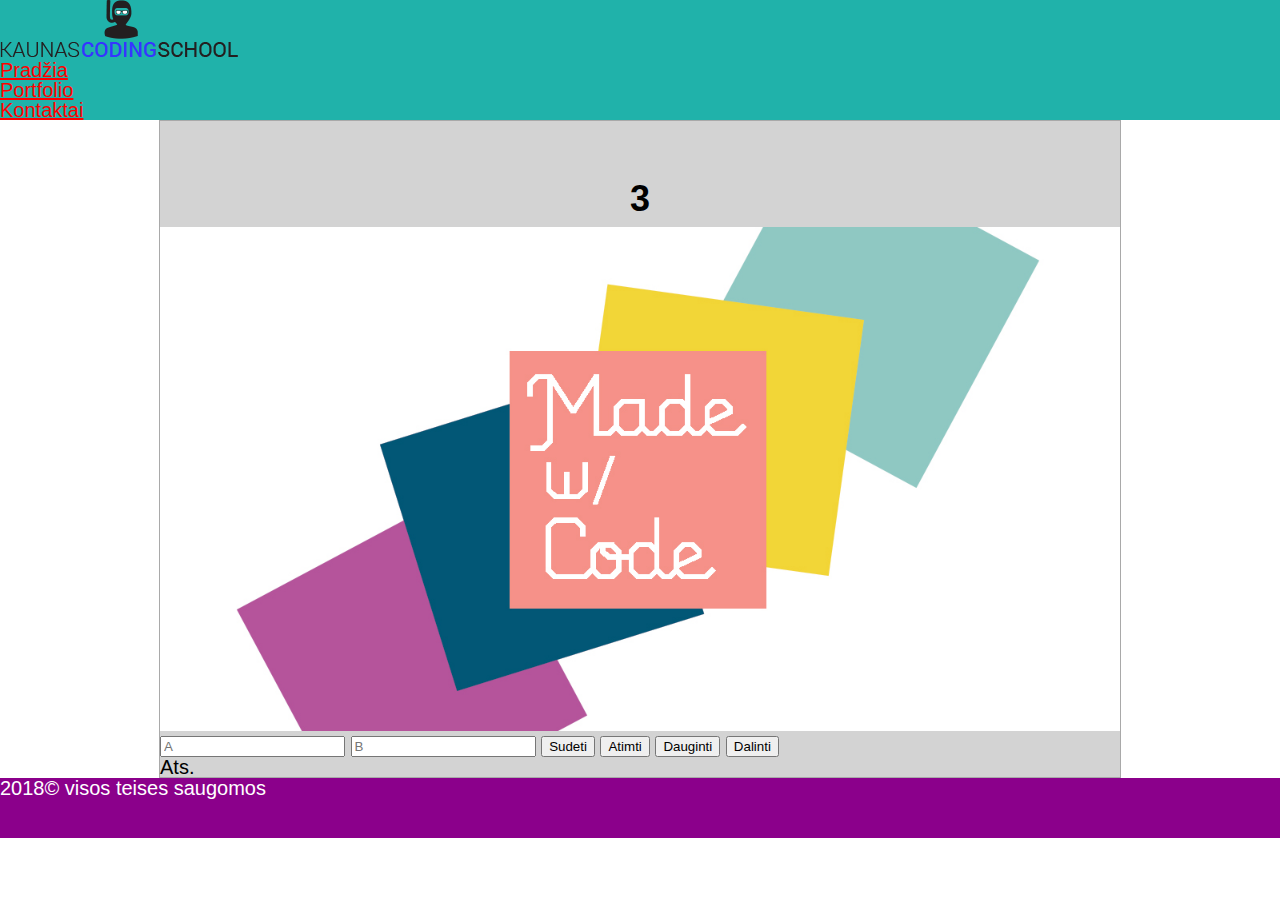
<file: index.html>
<!DOCTYPE html>
<html>
<head>
    <meta charset="UTF-8">
    <title>Pradžia</title>
    <link rel="stylesheet" href="/css/reset.css">
    <link rel="stylesheet" href="/css/layout.css">
    <link rel="stylesheet" href="/css/dizainas.css">
</head>
<body>
<header>
    <div class="top">
        <div class="top-grid-item"><img src="logo.png"/></div>
        <div class="top-grid-item"><a href="/">Pradžia</a></div>
        <div class="top-grid-item"><a href="portfolio.html">Portfolio</a></div>
        <div class="top-grid-item"><a href="kontaktai.html">Kontaktai</a></div>
    </div>
</header>
<main id="index-main">
    <div class="content">

        <h1 id="testas">3</h1>

        <p>
            <img src="img/logo-1.jpg" alt="Profilis" width="960px"/>
        </p>
    </div>


    <div class="testas">
        <input type="number" placeholder="A" id="A"/>
        <input type="number" placeholder="B" id="B"/>
        <input type="button" value="Sudeti" onclick="sudeti()"/>
        <input type="button" value="Atimti" onclick="atimti()"/>
        <input type="button" value="Dauginti" onclick="dauginti()"/>
        <input type="button" value="Dalinti" onclick="dalinti()"/>
        <h3 id="rezultatas">Ats. </h3>

    </div>


</main>
<footer>
    <div class="bottom-footer">
        <span>2018&copy; visos teises saugomos</span>
    </div>
</footer>


<script src="JavaScript/script.js"></script>

</body>
</html>
</file>
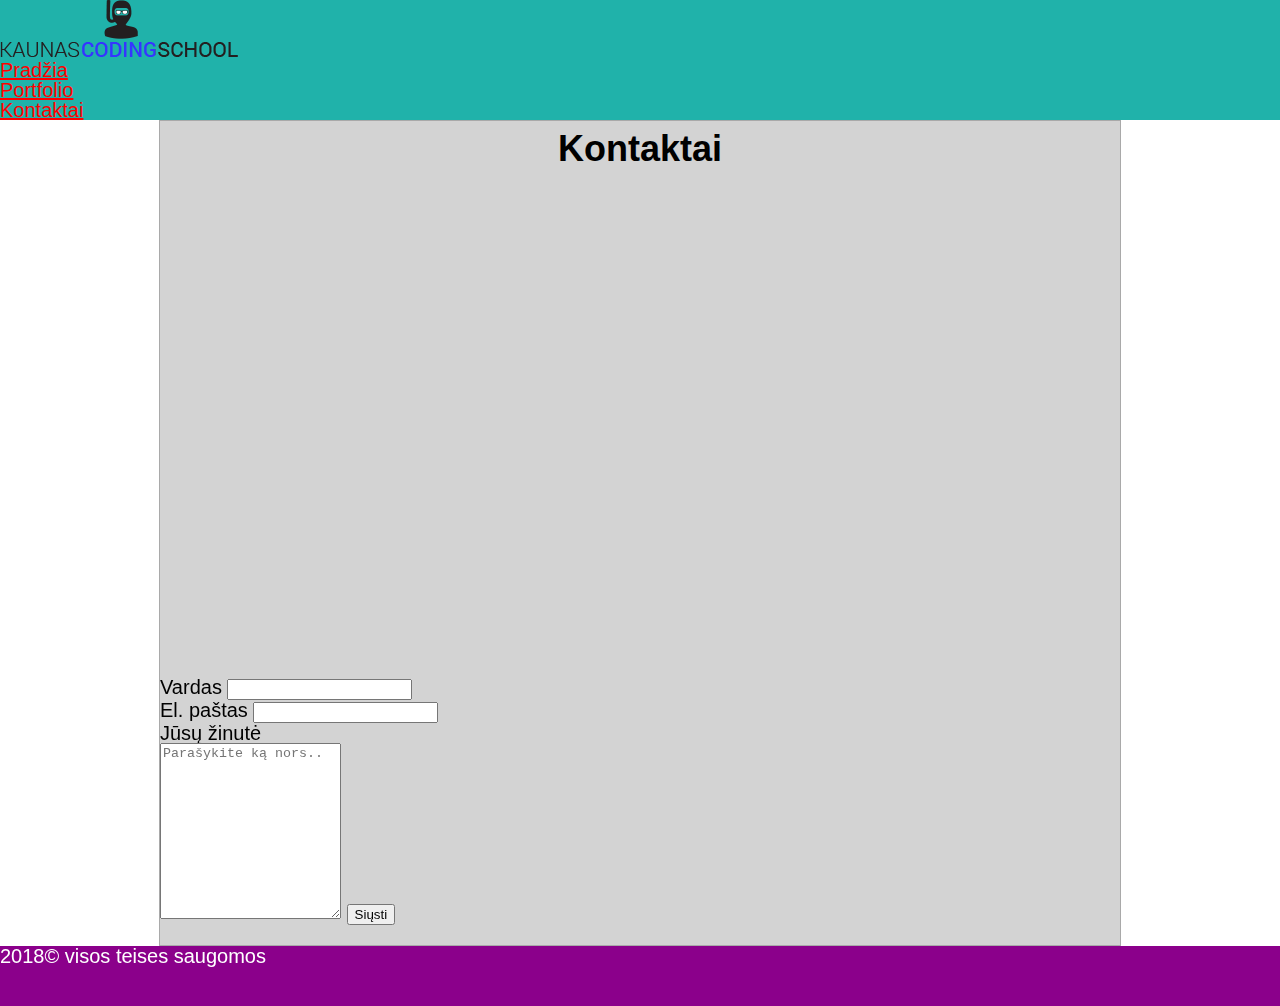
<file: kontaktai.html>
<!DOCTYPE html>
<html>
<head>
    <meta charset="UTF-8">
    <title>Kontaktai</title>
    <link rel="stylesheet" href="css/reset.css">
    <link rel="stylesheet" href="css/layout.css">
    <link rel="stylesheet" href="css/dizainas.css">


</head>
<body>
<header>
    <div class="top">
        <div class="top-grid-item"><img src="logo.png"/></div>
        <div class="top-grid-item"><a href="/">Pradžia</a></div>
        <div class="top-grid-item"><a href="portfolio.html">Portfolio</a></div>
        <div class="top-grid-item"><a href="kontaktai.html">Kontaktai</a></div>
    </div>
</header>
<main id="kontaktai-main">

    <div class="content-header">
        <h1>Kontaktai</h1>

    </div>

    <div class="kontaktai-content" >
        <div class="mapouter">
            <div class="gmap_canvas">
                <iframe width="960" height="500" id="gmap_canvas" src="https://maps.google.com/maps?q=kauno%20dokas&t=&z=13&ie=UTF8&iwloc=&output=embed" frameborder="0" scrolling="no" marginheight="0" marginwidth="0"></iframe>
            </div>
            <style>.mapouter{text-align:right;height:500px;width:960px;}.gmap_canvas {overflow:hidden;background:none!important;height:500px;width:960px;}</style>
        </div>

        <div class="column">
            <form action="saugoti.php" method="post" target="_blank">
                <label for="vardas">Vardas</label>
                <input type="text" name="firstName" id="vardas"/><br/>
                <label for="pastas">El. paštas</label>
                <input type="email" name="email" id="pastas"/> <br/>
                <label for="subject">Jūsų žinutė</label><br/>
                <textarea id="subject" name="subject" placeholder="Parašykite ką nors.." style="height:170px"></textarea>
                <button type="submit">Siųsti</button><br><br>
            </form>
        </div>
</div>





</main>
<footer>
    <div class="bottom-footer">
        <span>2018&copy; visos teises saugomos <style color="white"></span>
    </div>
</footer>
</body>
</html>
</file>
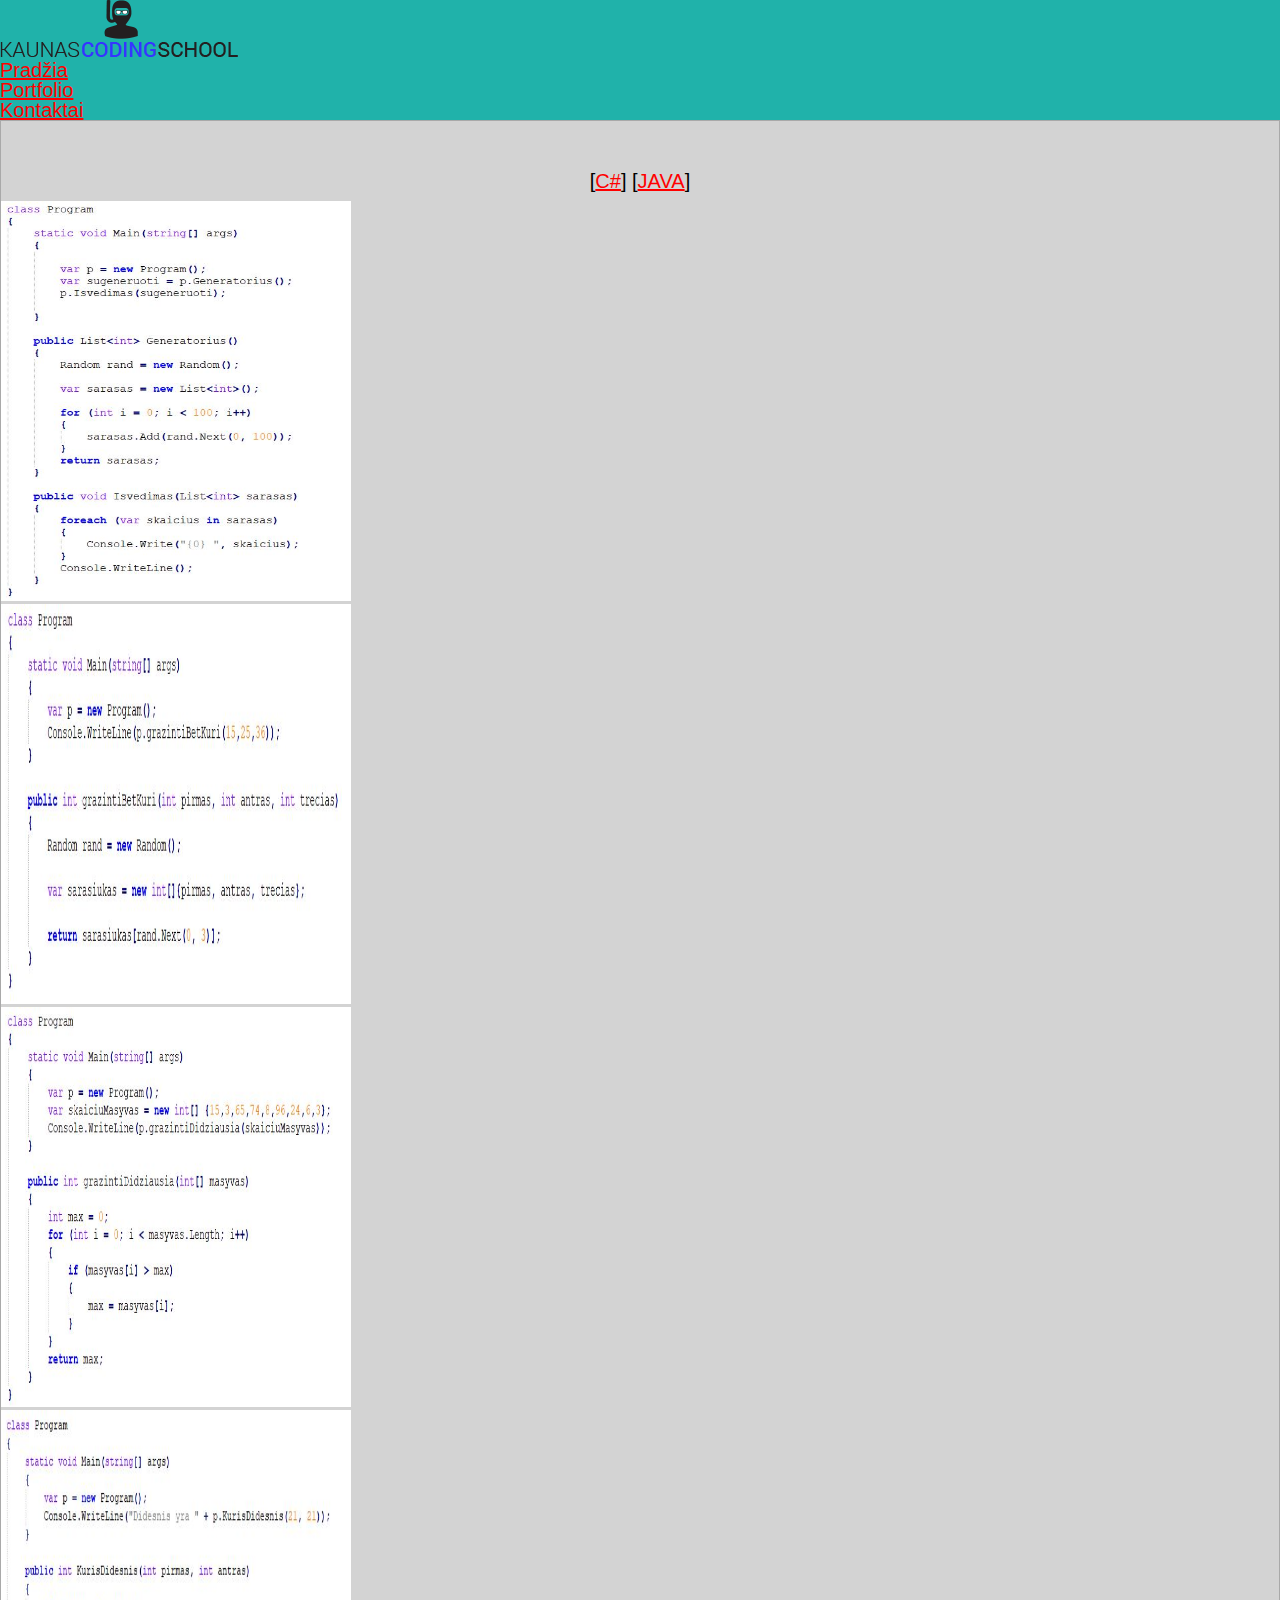
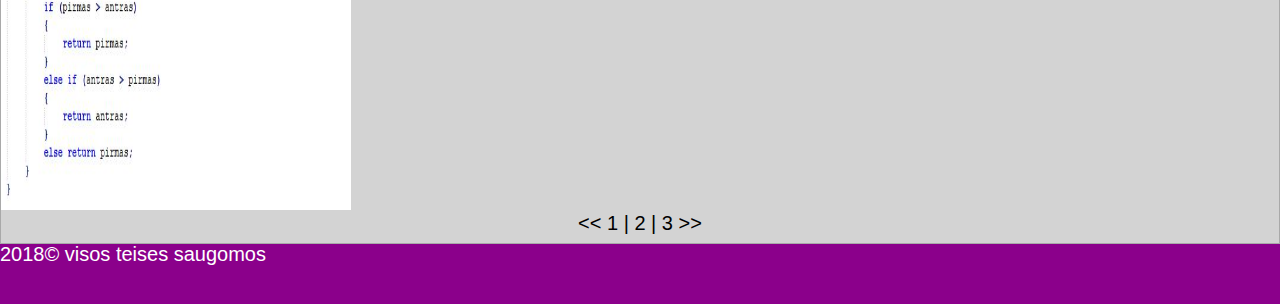
<file: portfolio.html>
<!DOCTYPE html>
<html>
<head>
    <meta charset="UTF-8">
    <title>Portfolio</title>
    <link rel="stylesheet" href="/css/reset.css">
    <link rel="stylesheet" href="/css/layout.css">
    <link rel="stylesheet" href="/css/dizainas.css">
    <link rel="stylesheet" href="/css/animacijos.css">

</head>
<body>
<header>
    <div class="top">
        <div class="top-grid-item"><img src="logo.png"/></div>
        <div class="top-grid-item"><a href="/">Pradžia</a></div>
        <div class="top-grid-item"><a href="portfolio.html">Portfolio</a></div>
        <div class="top-grid-item"><a href="kontaktai.html">Kontaktai</a></div>
    </div>
</header>
<main id="portfolio-content">
    <div class="content">
       <div class="filter">
           [<a href="c#">C#</a>]
           [<a href="java">JAVA</a>]

       </div>

    <div class="gallery-grid" >
        <div class="gallery-1">
            <a target="_blank" href="/img/csharp/atsitiktiniu_skaiciu_sarasas.JPG">
                <img src="/img/csharp/atsitiktiniu_skaiciu_sarasas.JPG" alt="Portfolio1" width="350" height="400">
            </a>
        </div>

        <div class="gallery-2">
            <a target="_blank" href="/img/csharp/grazinti_bet_kuri.JPG">
                <img src="/img/csharp/grazinti_bet_kuri.JPG" alt="Portfolio2" width="350" height="400">
            </a>
        </div>

        <div class="gallery-3">
            <a target="_blank" href="/img/csharp/grazinti_didziausia.JPG">
                <img src="/img/csharp/grazinti_didziausia.JPG" alt="Portfolio3" width="350" height="400">
            </a>
        </div>

        <div class="gallery-4">
            <a target="_blank" href="/img/csharp/kuris_didesnis.JPG">
                <img src="/img/csharp/kuris_didesnis.JPG" alt="Portfolio4" width="350" height="400">
            </a>
        </div>
    </div>

        <!--<div class="grid-portfolio">
            <div class="grid-portfolio-item"><img src="/img/csharp/atsitiktiniu_skaiciu_sarasas.JPG" alt="Portfolio 1" width=500px height=500px/></div>
            <div class="grid-portfolio-item"><img src="/img/csharp/grazinti_bet_kuri.JPG" alt="Portfolio 2" width=500px height=500px/></div>
            <div class="grid-portfolio-item"><img src="/img/csharp/grazinti_didziausia.JPG" alt="Portfolio 3" width=500px height=500px/></div>
            <div class="grid-portfolio-item"><img src="/img/csharp/kuris_didesnis.JPG" alt="Portfolio 4" width=500px height=500px/></div>
            <div class="grid-portfolio-item"><img src="/img/csharp/sujungti_zodzius.JPG" alt="Portfolio 5" width=500px height=500px/></div>
            <div class="grid-portfolio-item"><img src="/img/csharp/veiksmai_su_masyvo_elementais.JPG" alt="Portfolio 6" width=500px height=500px/></div>
        </div>-->

        <div class="pagination">
            <div><< 1 | 2 | 3 >></div>
        </div>

    </div>
</main>
<footer>
    <div class="bottom-footer">
        <span>2018&copy; visos teises saugomos</span>
    </div>
</footer>
</body>
</html>
</file>
<file: css/layout.css>
main{
    margin: 0 auto;

}

#kontaktai-main, #index-main{
    width: 960px;
}



.top{
     display: inline-grid;
     grid-template-areas: "left" "right";

 }

.bottom-footer{
    display: inline-grid;
    grid-template-rows: 60px;
    grid-template-columns: auto;

}

.top-grid-item{
    align-self: baseline;
    padding-right: 10px;
}

.galery-grid{
    /*width: content-box;*/
    /*display: grid;*/
    /*grid-template-columns: auto auto auto;*/
    /*grid-template-rows: auto auto auto;*/
    /*grid-column-gap: 10px;*/
    /*grid-row-gap: 10px;*/
    display:grid;
    grid-template-areas:
            "left" "top" "right"
            "left" "middle" "right"
            "left" "bottom" "right"
            ;
}

.gallery-1 img{
    grid-area: left;
}
.gallery-2 img{
    grid-area: top;
}
.gallery-3 img{
    grid-area: right;
}
</file>
<file: css/dizainas.css>
body{
    color:black;
    font-family: Arial, Helvetica, sans-serif;
    font-size: 20px;
}

header{
    background-color: lightseagreen;
    width: 100%;
}

footer{
    background-color: darkmagenta;
    color: white;
    width: 100%;
}

h1{
    font-weight: bold;
    font-size: 36px;
    text-align: center;
    padding-top: 10px;
    padding-bottom: 10px;
}

main{
    border: 1px solid darkgrey;
    background-color: lightgrey;

}

.content{
    margin-top: 50px;
}

.pagination, .filter{
    display: flex;
    justify-content: center;
    align-items: center;
    padding-bottom: 10px;
}

a:link {
    color: red;
}

a:visited, a:active {
    color: white;
}

a:hover {
    color: hotpink;
}
</file>
<file: css/animacijos.css>
@keyframes example {

    0% {background-color: red;}
    30% {background-color: green;}
    67% {background-color: blue;}
    77% {background-color: blueviolet}
    100% {background-color: red}
}

.testAnimation {
    width: 100px;
    height: 100px;
    background-color: red;
    animation-name: example;
    animation-duration: 4s;
    animation-iteration-count: infinite;

}
</file>
